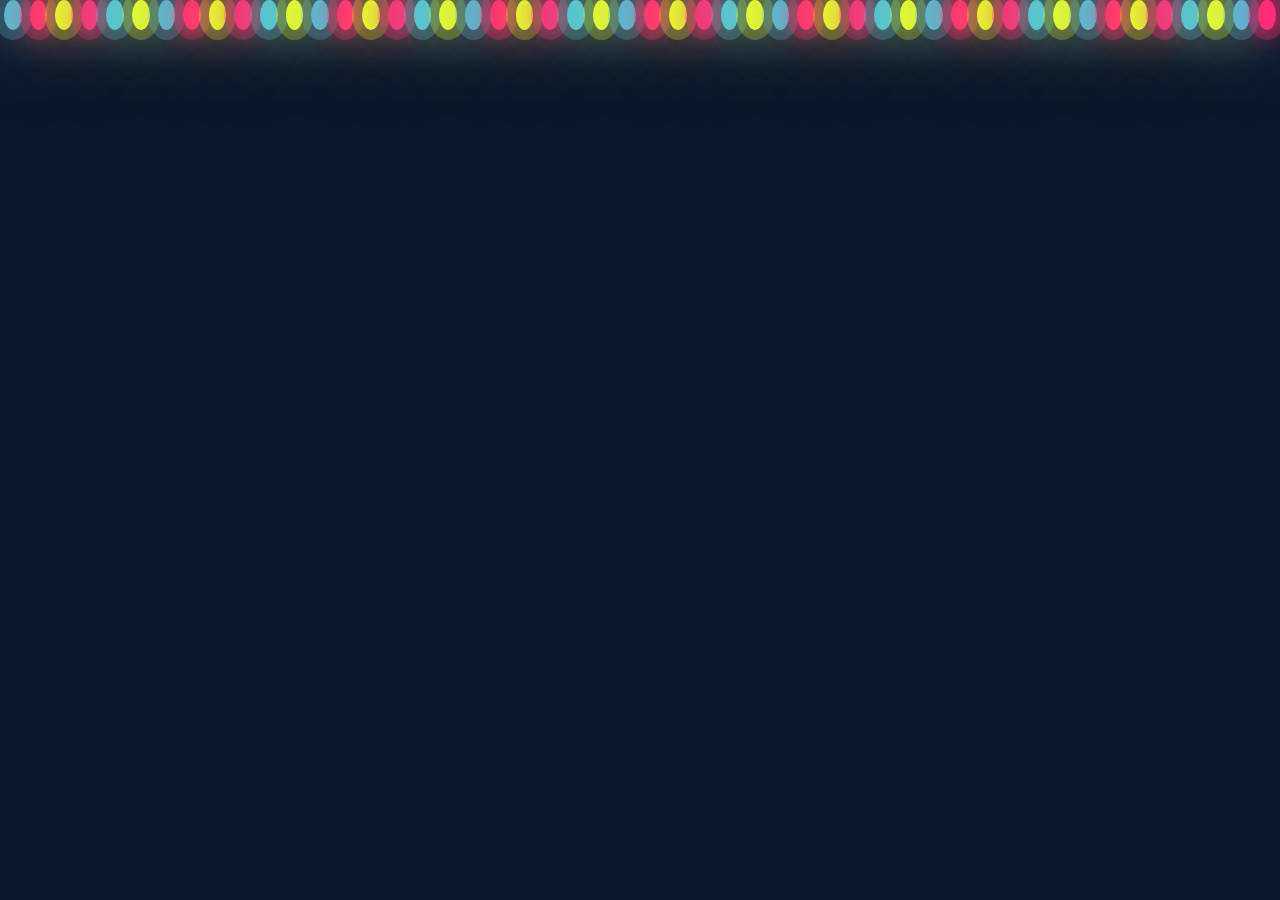
<file: animated_background/index.html>
<!DOCTYPE html>
<html lang="en">
	<head>
		<meta charset="UTF-8" />
		<meta http-equiv="X-UA-Compatible" content="IE=edge" />
		<meta name="viewport" content="width=device-width, initial-scale=1.0" />
		<title>animated backbround</title>
		<link rel="stylesheet" href="style.css" />
	</head>
	<body>
		<div class="container">
			<div class="bubbles">
				<span style="--i: 11"></span>
				<span style="--i: 12"></span>
				<span style="--i: 24"></span>
				<span style="--i: 10"></span>
				<span style="--i: 25"></span>
				<span style="--i: 14"></span>
				<span style="--i: 20"></span>
				<span style="--i: 17"></span>
				<span style="--i: 24"></span>
				<span style="--i: 11"></span>
				<span style="--i: 18"></span>
				<span style="--i: 19"></span>
				<span style="--i: 15"></span>
				<span style="--i: 22"></span>
				<span style="--i: 14"></span>
				<span style="--i: 19"></span>
				<span style="--i: 21"></span>
				<span style="--i: 18"></span>
				<span style="--i: 20"></span>
				<span style="--i: 17"></span>
				<span style="--i: 24"></span>
				<span style="--i: 11"></span>
				<span style="--i: 18"></span>
				<span style="--i: 19"></span>
				<span style="--i: 24"></span>
				<span style="--i: 11"></span>
				<span style="--i: 18"></span>
				<span style="--i: 19"></span>
				<span style="--i: 15"></span>
				<span style="--i: 22"></span>
				<span style="--i: 14"></span>
				<span style="--i: 11"></span>
				<span style="--i: 18"></span>
				<span style="--i: 19"></span>
				<span style="--i: 15"></span>
				<span style="--i: 22"></span>
				<span style="--i: 14"></span>
				<span style="--i: 19"></span>
				<span style="--i: 21"></span>
				<span style="--i: 18"></span>
				<span style="--i: 24"></span>
				<span style="--i: 10"></span>
				<span style="--i: 25"></span>
				<span style="--i: 14"></span>
				<span style="--i: 20"></span>
				<span style="--i: 17"></span>
				<span style="--i: 24"></span>
				<span style="--i: 11"></span>
				<span style="--i: 18"></span>
				<span style="--i: 19"></span>
			</div>
		</div>
	</body>
</html>
</file>
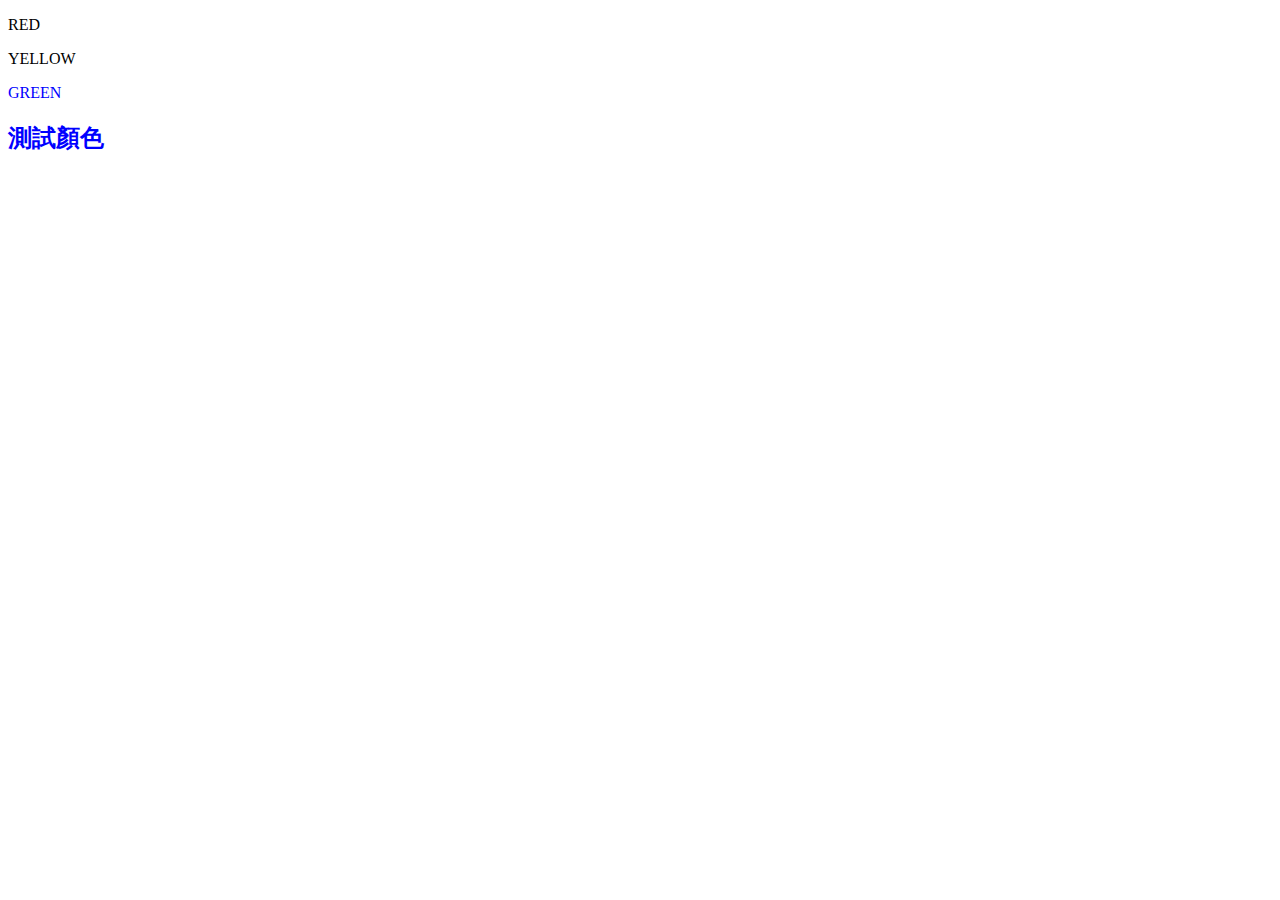
<file: animated_background/variable_test.html>
<!DOCTYPE html>
<html lang="en">
	<head>
		<meta charset="UTF-8" />
		<meta http-equiv="X-UA-Compatible" content="IE=edge" />
		<meta name="viewport" content="width=device-width, initial-scale=1.0" />
		<title>Document</title>
		<style>
			:root {
				--aabbcc: blue;
			}
			/* p {
				color: var(--clr);
			} */
			/* h2 {
				color: var(--aabbcc);
			} */
		</style>
	</head>
	<body>
		<p style="--clr: red">RED</p>
		<p style="--clr: yellow">YELLOW</p>
		<p style="--clr: green; color: var(--aabbcc)">GREEN</p>
		<h2 style="color: var(--aabbcc)">測試顏色</h2>
	</body>
</html>
</file>
<file: animated_background/style.css>
* {
	margin: 0;
	padding: 0;
	box-sizing: border-box;
}

body {
	min-height: 100vh;
	background: #0c192c;
}

.container {
	position: relative;
	width: 100%;
	height: 100vh;
	overflow: hidden;
}

.bubbles{
	position: relative;
	display: flex;
}

.bubbles span{
	position: relative;
	width: 30px;
	height: 30px;
	background: #4fc3dc;
	margin: 0 4px;
	border-radius: 50%;
	box-shadow: 0 0 0 10px #4fc3dc44
	, 0 0 50px #4fc3dc
	, 0 0 100px #4fc3dc;
	animation: animate 5s linear infinite;
	animation-duration: calc(125s / var(--i));
}

.bubbles span:nth-child(even){
	background: #ff2d75;
	box-shadow: 0 0 0 10px #ff2d7544
	, 0 0 50px #ff2d75
	, 0 0 25px #ff2d75
	, 0 0 100px #ff2d75;
}
.bubbles span:nth-child(3n+0){
	background: #eaff2d;
	box-shadow: 0 0 0 10px #eaff2d44
	, 0 0 50px #eaff2d
	, 0 0 100px #eaff2d;
}

@keyframes animate{
	0%{
		transform: translateY(100vh) scale(0);
	}
	100%{
		transform: translateY(-10vh) scale(1);
	}
}
</file>
